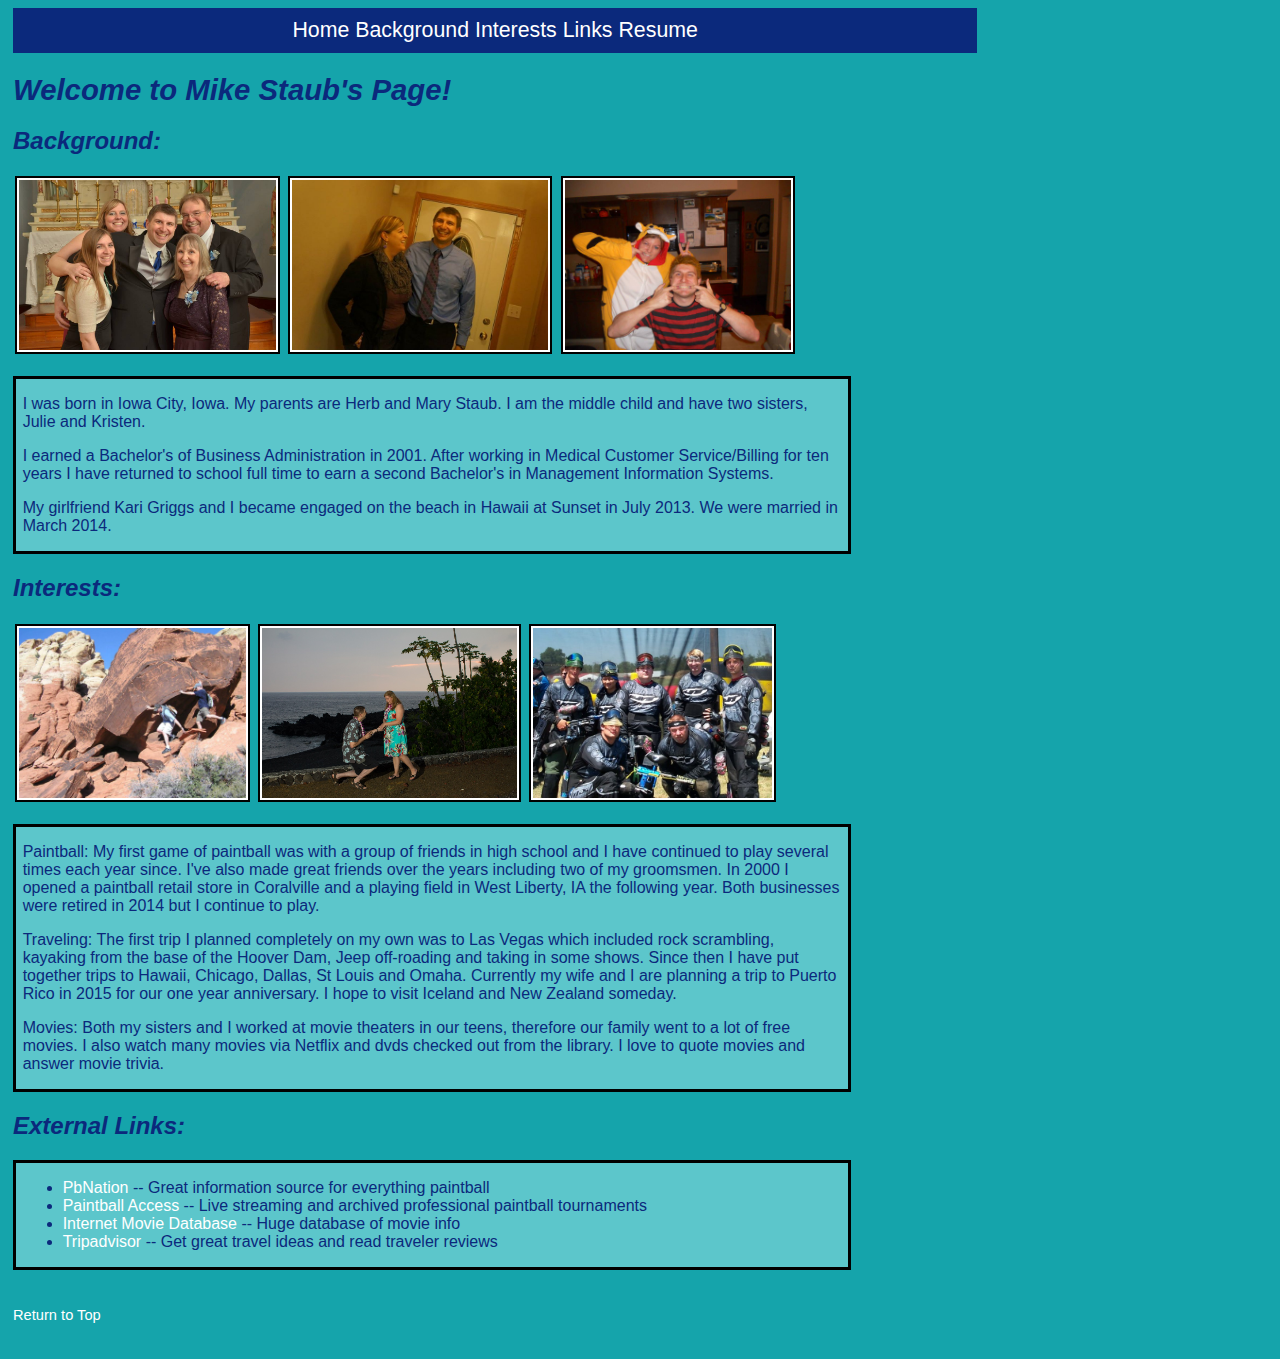
<file: index.html>
<?xml version="1.0" encoding="UTF-8"?>
<!DOCTYPE html PUBLIC "-//W3C//DTD XHTML 1.1//EN" "http://www.w3.org/TR/xhtml11/DTD/xhtml11.dtd">

<html xmlns="http://www.w3.org/1999/xhtml" xml:lang="en">

<head> 
<title>Welcome to Mike Staub's Page!</title> 
<link rel="stylesheet" type="text/css" href="stylesheet.css" />
<link rel="stylesheet" type="text/css" href="print.css" media="print"/>

</head>

<body>
<div>
<a id="top"></a>
<div id="nav"><a href="index.html">Home</a>  <a href="#mybackground">Background</a>  <a href="#myinterests">Interests</a>  <a href="#mylinks">Links</a>  <a href="resume.html">Resume</a></div>


<h1>Welcome to Mike Staub's Page!</h1>

<a id="mybackground"></a><h2>Background:</h2>

<p><img class="photo" src="./images/staubs.jpg" alt="Mike's Family" title="Mike's family" height="170" />
<img class="photo" src="./images/mike-kari.jpg" alt="Mike and his wife Kari" title="Mike and his wife Kari" height="170" />
<img class="photo" src="./images/calvin.jpg" alt="Mike and Kari as Calvin and Hobbes" title="Mike and Kari as Calvin and Hobbes" height="170" />
</p>

<div class="info_paragraph">
<p>I was born in Iowa City, Iowa. My parents are Herb and Mary Staub. I am the middle child and have two sisters, Julie and Kristen. </p>

<p>I earned a Bachelor's of Business Administration in 2001. After working in Medical Customer Service/Billing for ten years I have returned to school full time to earn a second Bachelor's in Management Information Systems. </p>

<p>My girlfriend Kari Griggs and I became engaged on the beach in Hawaii at Sunset in July 2013. We were married in March 2014.   </p>
</div>

<a id="myinterests"></a><h2>Interests:</h2>
<p><img class="photo" src="./images/rock-scramble.jpg" alt="Rock Scramble in Las Vegas" title="Rock Scramble in Las Vegas" height="170" />
<img class="photo" src="./images/hawaii.jpg" alt="Mike's proposal in Hawaii" title="Mike's proposal in Hawaii" height="170" />
<img class="photo" src="./images/paintball.jpg" alt="Playing a Paintball Event in Pittsburg" title="Playing a Paintball Event in Pittsburg" height="170" />
</p>

<div class="info_paragraph">
<p>Paintball: My first game of paintball was with a group of friends in high school and I have continued to play several times each year since. I've also made great friends over the years including two of my groomsmen. In 2000 I opened a paintball retail store in Coralville and a playing field in West Liberty, IA the following year. Both businesses were retired in 2014 but I continue to play.</p>

<p>Traveling: The first trip I planned completely on my own was to Las Vegas which included rock scrambling, kayaking from the base of the Hoover Dam, Jeep off-roading and taking in some shows. Since then I have put together trips to Hawaii, Chicago, Dallas, St Louis and Omaha. Currently my wife and I are planning a trip to Puerto Rico in 2015 for our one year anniversary. I hope to visit Iceland and New Zealand someday. </p>

<p>Movies: Both my sisters and I worked at movie theaters in our teens, therefore our family went to a lot of free movies. I also watch many movies via Netflix and dvds checked out from the library. I love to quote movies and answer movie trivia.  </p>
</div>

<a id="mylinks"></a><h2>External Links:</h2>
<div class="info_paragraph">
<ul>
<li><a href="http://www.pbnation.com">PbNation </a> -- Great information source for everything paintball</li>
<li><a href="http://www.pbaccess.com">Paintball Access</a> -- Live streaming and archived professional paintball tournaments </li>
<li><a href="http://www.imdb.com">Internet Movie Database </a> -- Huge database of movie info </li>
<li><a href="http://www.tripadvisor.com">Tripadvisor </a> -- Get great travel ideas and read traveler reviews</li>
</ul>
</div>

</div>
<div class="footer">
<p><a href="#top">Return to Top</a></p>
</div>


</body>
</html>
</file>
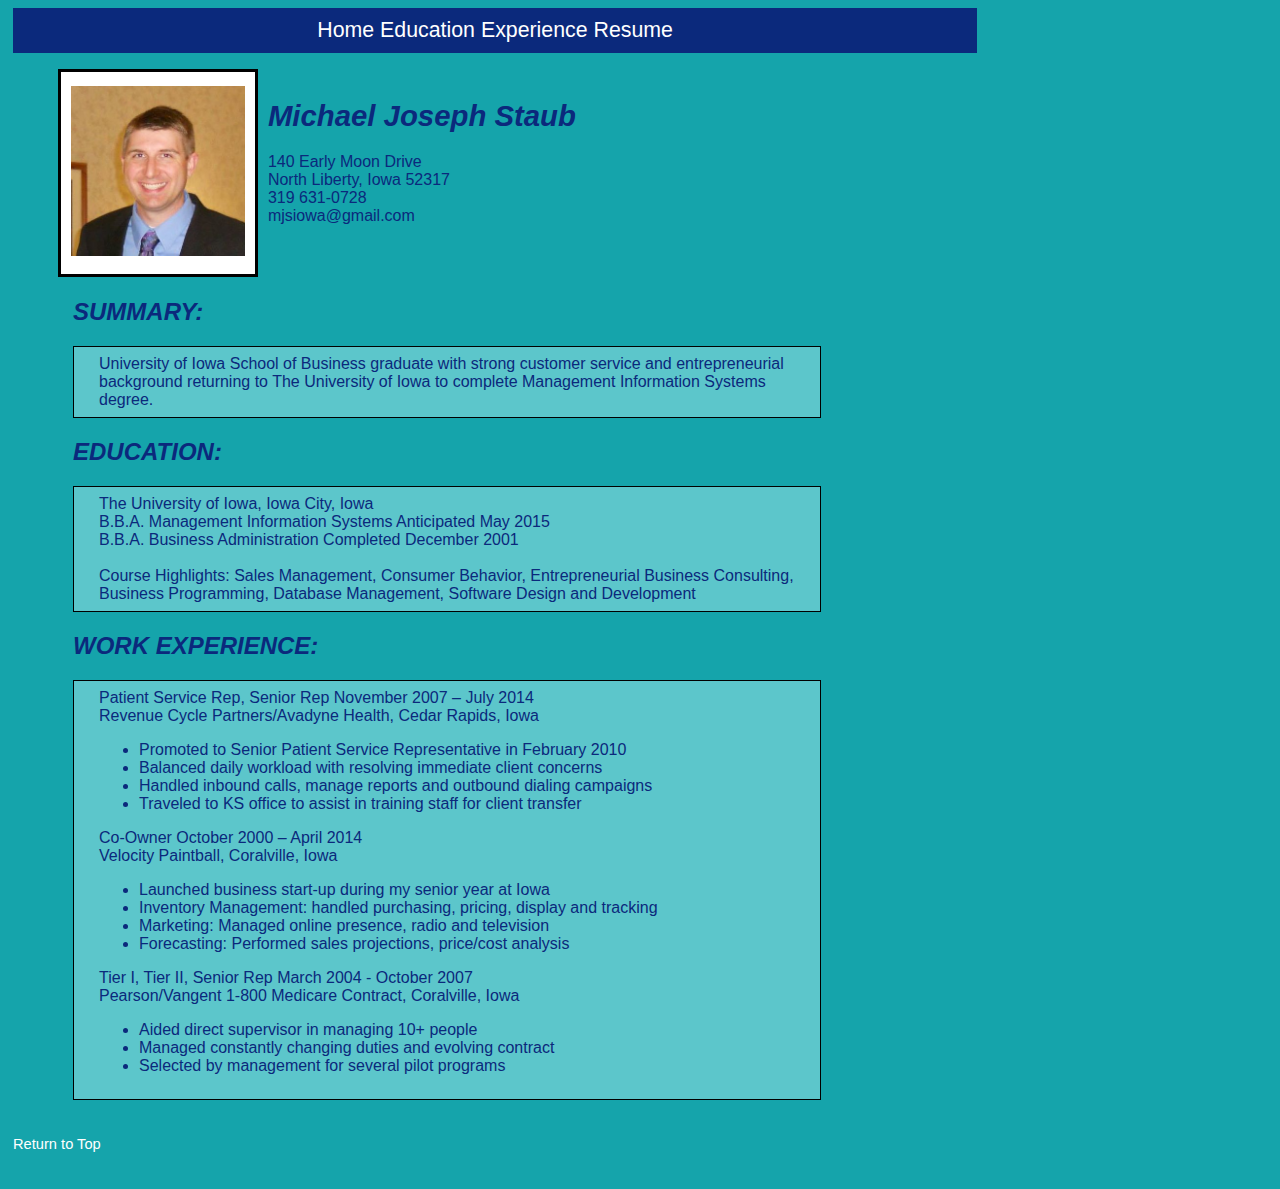
<file: resume.html>
<?xml version="1.0" encoding="UTF-8"?>
<!DOCTYPE html PUBLIC "-//W3C//DTD XHTML 1.1//EN" "http://www.w3.org/TR/xhtml11/DTD/xhtml11.dtd">

<html xmlns="http://www.w3.org/1999/xhtml" xml:lang="en">

<head> <title>Mike's Resume</title> 
<link rel="stylesheet" type="text/css" href="stylesheet.css" />
<link rel="stylesheet" type="text/css" href="print.css" media="print"/>
</head>

<body>
<div>
<a id="top"></a>
<div id="nav"><a href="index.html">Home</a>  <a href="#education">Education</a>  <a href="#experience">Experience</a>  <a href="resume.html">Resume</a></div>

<p></p>

<div id="resume-pic"><img src="./images/me.jpg" alt="Mike Staub, University of Iowa MIS Program" title="Mike Staub, University of Iowa MIS Program" height="170" />
</div>

<div id="resume-contact">
<h1>Michael Joseph Staub</h1>
140 Early Moon Drive <br />
North Liberty, Iowa 52317 <br />
319 631-0728 <br />
mjsiowa@gmail.com <br />
</div>

<div class="resume-body"> 
<div>
<h2>SUMMARY:</h2>
</div>
<div class="resume_paragraph">	
University of Iowa School of Business graduate with strong customer service and entrepreneurial background returning to The University of Iowa to complete Management Information Systems degree. <br />	
</div>

<a id="education"></a><h2>EDUCATION:</h2>	
<div class="resume_paragraph">
The University of Iowa, Iowa City, Iowa<br />
B.B.A. Management Information Systems				Anticipated May 2015<br />
B.B.A. Business Administration			Completed December 2001<br />
<br />

Course Highlights: Sales Management, Consumer Behavior, Entrepreneurial Business
Consulting, Business Programming, Database Management, Software Design and Development<br />
</div>


<a id="experience"></a><h2>WORK EXPERIENCE:</h2>
<div class="resume_paragraph">	
Patient Service Rep, Senior Rep 			November 2007 – July 2014<br />
Revenue Cycle Partners/Avadyne Health, Cedar Rapids, Iowa<br />
<ul>
<li>Promoted to Senior Patient Service Representative in February 2010</li>
<li>Balanced daily workload with resolving immediate client concerns </li>
<li>Handled inbound calls, manage reports and outbound dialing campaigns</li>
<li>Traveled to KS office to assist in training staff for client transfer</li>
</ul>

Co-Owner 					October 2000 – April 2014<br />
Velocity Paintball, Coralville, Iowa<br />
<ul>
<li>Launched business start-up during my senior year at Iowa</li>
<li>Inventory Management: handled purchasing, pricing, display and tracking</li>
<li>Marketing: Managed online presence, radio and television</li>
<li>Forecasting: Performed sales projections, price/cost analysis </li>
</ul>


Tier I, Tier II, Senior Rep 			March 2004 - October 2007<br />
Pearson/Vangent 1-800 Medicare Contract, Coralville, Iowa<br />
<ul>
<li>Aided direct supervisor in managing 10+ people</li>
<li>Managed constantly changing duties and evolving contract</li>
<li>Selected by management for several pilot programs</li>
</ul>
</div>

</div>
<div class="footer">
<p><a href="#top">Return to Top</a></p>
</div>

</div>
</body>
</html>
</file>
<file: stylesheet.css>
body {		color: #0B297C;
			background-color: #15A4AB;
			padding-left:5px;
			font-family: Veranda, Geneva, Arial, Helvetica, sans-serif;
			font-size: 12pt;}
			
h1 { font-style:italic; font-weight:bold; font-size: 22pt;}

h2 { font-style:italic; font-weight:bold; font-size: 18pt;}

h3 { font-weight:bold;}

a { text-decoration:none; color:White;}
		
a:hover, a:active { text-decoration:underline; color:yellow; }

.photo {
			border:2px solid black;
			padding-top:2px;
			padding-left:2px;
			padding-right:2px;
			padding-bottom:2px;
			margin-right:2px;
			margin-left:2px;
			margin-bottom:2px;
			margin-top:2px;
			background-color:white; }

.info_paragraph {background-color:#5CC6CB; border:3px solid black; width:65%; padding-left:5pt; padding-right:5pt;}

.resume_paragraph {width:65%; padding-left:25px; padding-right:25px; padding-bottom:8px; padding-top:8px; background-color:#5CC6CB; border:1px solid black;}

.footer { font-size:11pt; line-height:16pt; padding-top:15pt; padding-bottom:8pt; background-color:#15A4AB;}

.resume-body {width:85%; padding-left:45pt; padding-right:45pt;}

#nav { background:#0B297C; width:75%; padding:10px 10px; text-align:center; font-size: 16pt;}



#resume-pic{
			float:left;
			border:3px solid black;
			padding-top:14px;
			padding-left:10px;
			padding-right:10px;
			padding-bottom:14px;
			margin-right:10px;
			margin-left:45px;
			margin-bottom:10px;
			background-color:white;
		}
	
#resume-contact {padding-top:8pt; padding-bottom:40pt;}
</file>
<file: print.css>
body {		color: black;
			background-color: white;
			font-family: Veranda, Geneva, Arial, Helvetica, sans-serif;
			font-size: 10pt;
			border:0px;}
			
h1 { font-style:italic; font-weight:bold; font-size: 16pt;}

h2 { font-style:italic; font-weight:bold; font-size: 14pt;}

a {display:none;}


.info_paragraph {background-color:white; border:3px solid green; width:65%; padding-left:5pt; padding-right:5pt;}

.resume_paragraph {width:75%; padding-left:25pt; padding-right:25pt; border:0px; padding-bottom:0px; padding-top:0px;}

.footer { font-size:11pt; line-height:16pt; padding-top:15pt; padding-bottom:8pt;}

.hidden {display:none;}

#resume-pic{display:none;}
	
#resume-contact{width:55%; padding-top:0pt; padding-bottom:5pt;}
</file>
